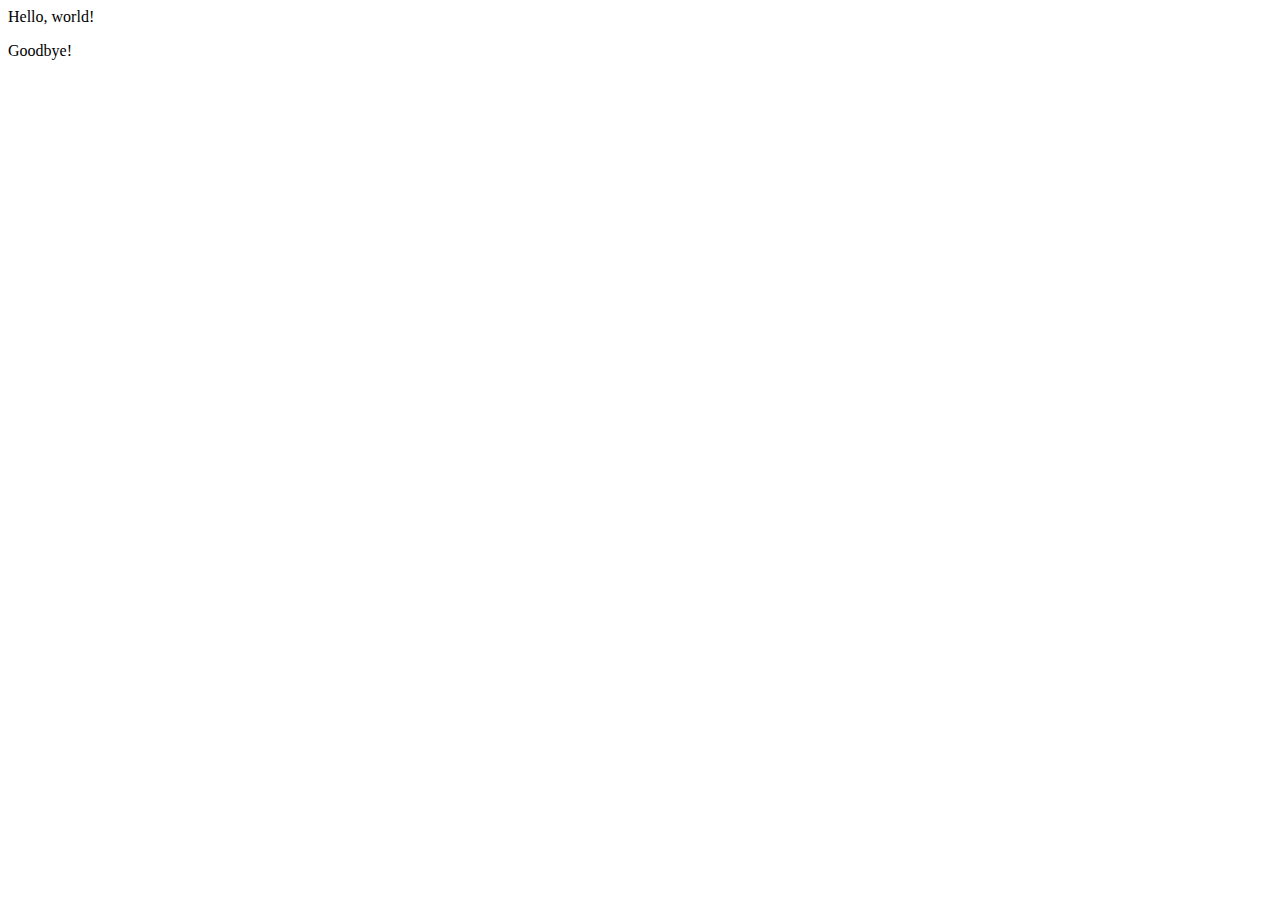
<file: examples/test.html>
<html>
  <head>
    <title>Test</title>
    <link href="examples/test.css"></link>
  </head>
  <div class="outer">
    <p class="inner">
      Hello, <span id="name">world!</span>
    </p>
    <p class="inner" id="bye">
      Goodbye!
    </p>
  </div>
</html>
</file>
